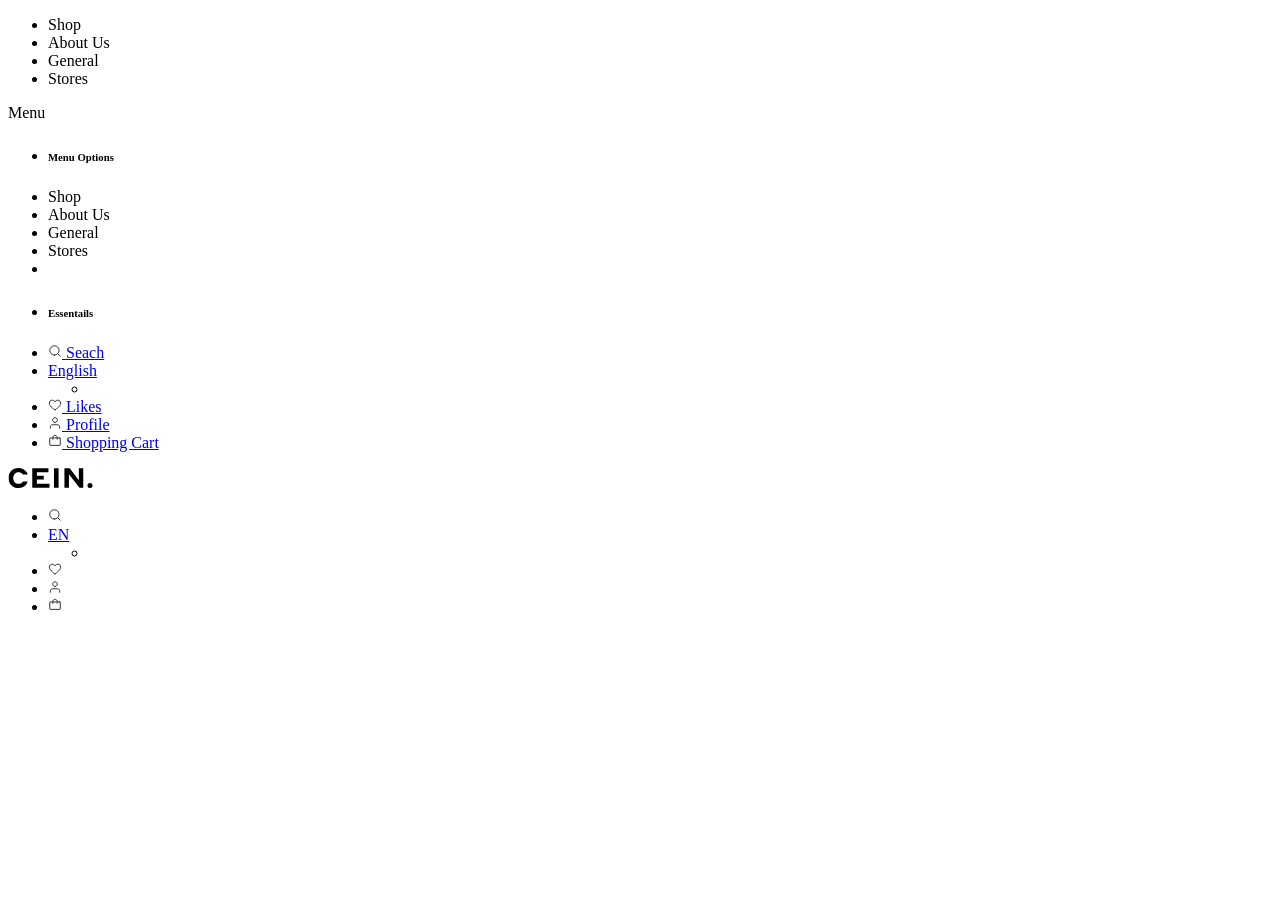
<file: src/navigation/navbar.html>
<!DOCTYPE html>
<html lang="en">
<head>
    <meta charset="UTF-8">
    <meta name="viewport" content="width=device-width, initial-scale=1.0">
    <link rel="preconnect" href="https://fonts.googleapis.com">
    <link rel="preconnect" href="https://fonts.gstatic.com" crossorigin>
    <!-- <link href="https://cdn.jsdelivr.net/npm/bootstrap@5.3.2/dist/css/bootstrap.min.css" rel="stylesheet">
    <script src="https://cdn.jsdelivr.net/npm/bootstrap@5.3.2/dist/js/bootstrap.bundle.min.js"></script> -->
    <link rel="stylesheet" href="https://cdnjs.cloudflare.com/ajax/libs/font-awesome/4.7.0/css/font-awesome.min.css">
<link href="https://fonts.googleapis.com/css2?family=Arimo:ital,wght@0,400..700;1,400..700&family=Inter:wght@100..900&display=swap" rel="stylesheet">
    <script src="https://code.jquery.com/jquery-3.6.0.min.js"></script>
    <title>Navigatin Bar</title>
</head>
<body>
 <nav class="navbar navbar-expand-md p-3 " >
    <div class="container-fluid d-flex">
        <div class="side-buttons pe-md-5 ps-1 d-md-block d-none">
         
        
                    <ul class="navbar-nav">
                        <li class="nav-item">
                            <a [routerLink] = "['/shop']" class="nav-link">Shop</a>
                        </li>
                        <li class="nav-item">
                            <a  [routerLink]="['/about']" class="nav-link">About Us</a>
                        </li>
                        <li class="nav-item">
                            <a  [routerLink]="['/general']" class="nav-link">General</a>
                        </li>
                        <li class="nav-item">
                            <a  [routerLink] = " ['/store'] " class="nav-link">Stores</a>
                        </li>
                    </ul>
        </div>
        <div class="side-menu1 ps-md-5 ps-1 d-md-none">
                <div class="dropdown"  id="menus" >
                    <a class="dropdown-toggle" type="button" data-bs-toggle="dropdown"> Menu</a>
                    <ul class="dropdown-menu" style="width:200px">
                        <li class="dropdown-header">
                            <h6>Menu Options</h6>
                        </li>
                        <li class=" dropdown-item">
                            <a [routerLink]="['/shop']" class="nav-link">Shop</a>
                        </li>
                        <li class=" dropdown-item">
                            <a [routerLink]="['/about']" class="nav-link">About Us</a>
                        </li>
                        <li class=" dropdown-item">
                            <a [routerLink]="['/general']" class="nav-link">General</a>
                        </li>
                        <li class=" dropdown-item">
                            <a [routerLink]="['/shop']" class="nav-link">Stores</a>
                        </li>
                        <li class="dropdown-divider"></li>
                        <li class="dropdown-header">
                            <h6>Essentails</h6>
                        </li>
                        <li class="dropdown-item ">
                            <a href="#" class="nav-link d-inline">
                                <img class="p-0 m-0" src="../assets/images/MagnifyingGlass.svg" />
                            <span class="ms-2">Seach </span>
                            </a>
                        </li>
                      
                        <li class="dropdown-item pt-1 pb-1">
                            <div class="dropdown">
                                <a href="#" class="nav-link dropdown-toggle">English</a>
                                <ul class="dropdown-menu">
                                    <li class="dropdown-item"></li>
                                </ul>
                            </div>
                           
                        </li>
                        <li class="dropdown-item pt-1 pb-1">
                            <a href="#" class="nav-link">
                                <img class="p-0 m-0" src="../assets/images/Heart.svg" />
                                <span class="ms-2">Likes </span>
                            </a>
                        </li>
                        <li class="dropdown-item pt-1 pb-1">
                            <a href="#" class="nav-link">
                                <img class="p-0 m-0" src="../assets/images/User.svg" /> 
                                <span class="ms-2">Profile </span>
                            </a>
                        </li>
                        <li class="dropdown-item pt-1 pb-1">
                            <a href="#" class="nav-link">
                                <img class="p-0 m-0" src="../assets/images/Bag.svg" /> 
                                <span class="ms-2">Shopping Cart</span>
                            </a>
                        </li>
                    </ul>
                </div>
        </div>
        <div class="logo-on-menu ms-md-0 ms-auto me-md-0 me-auto">
            <img src="../assets/images/Logo (8).svg">
        </div>
        <div class="side-buttons pe-md-5 ps-1 d-md-block d-none">
                    <ul class="nav">
                        <li class="nav-item ">
                            <a href="#" class="nav-link d-inline">
                                <img class="p-0 m-0" src="../assets/images/MagnifyingGlass.svg" />
                            </a>
                        </li>
                        <li class="nav-item ">
                            <div class="dropdown">
                                <a href="#" class="nav-link dropdown-toggle">EN</a>
                                <ul class="dropdown-menu">
                                    <li class="dropdown-item"></li>
                                </ul>
                            </div>
                           
                        </li>
                        <li class="nav-item ">
                            <a href="#" class="nav-link">
                                <img class="p-0 m-0" src="../assets/images/Heart.svg" />
                            </a>
                        </li>
                        <li class="nav-item ">
                            <a href="#" class="nav-link">
                                <img class="p-0 m-0" src="../assets/images/User.svg" />
                            </a>
                        </li>
                        <li class="nav-item ">
                            <a href="#" class="nav-link">
                                <img class="p-0 m-0" src="../assets/images/Bag.svg" />
                            </a>
                        </li>
                    </ul>
                
        </div>
    </div>
</nav>
</body>
</html>
</file>
